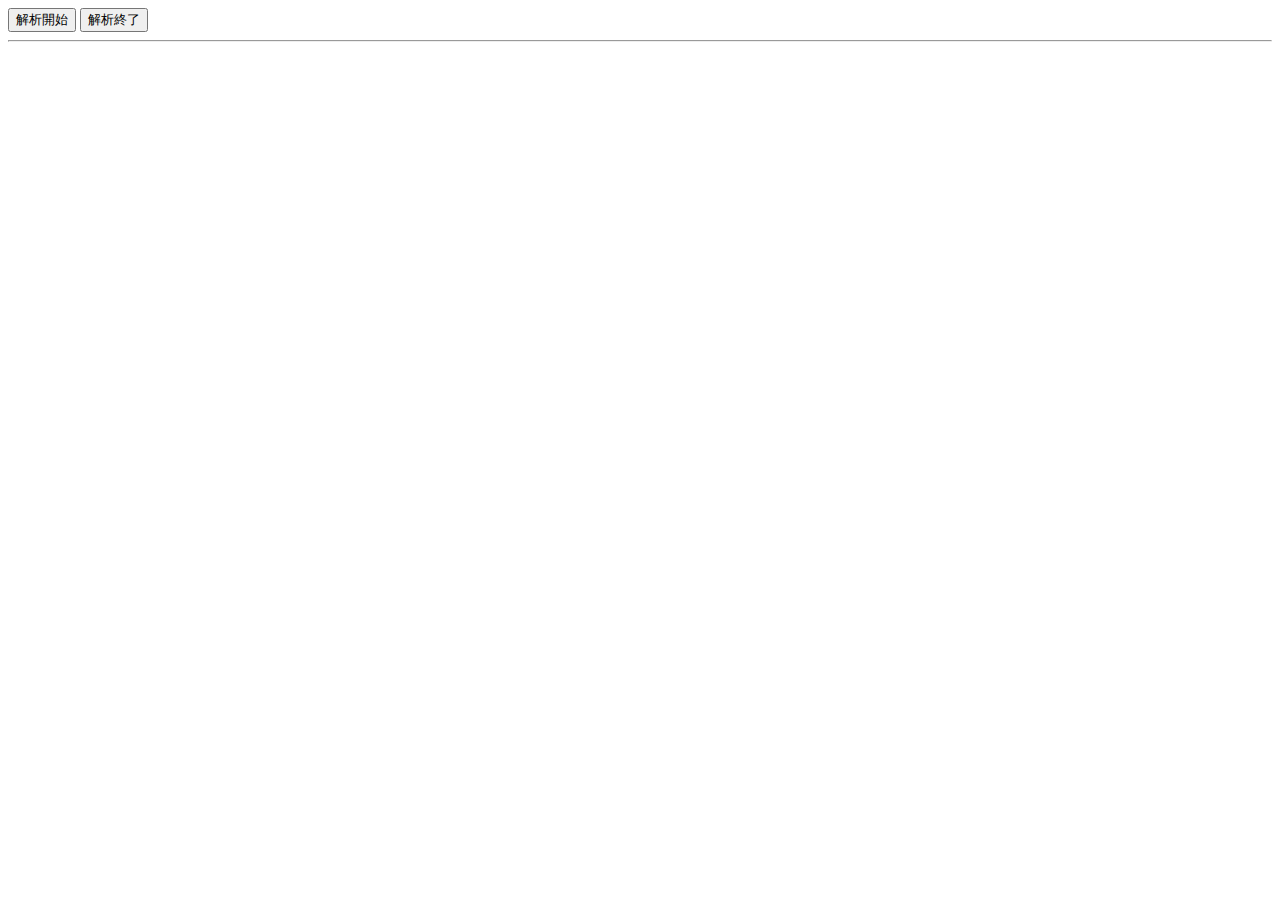
<file: main.html>
<!DOCTYPE html>
<html>
<head>
    <meta charset="UTF-8" />
    <title>デモ用音声認識サンプル</title>
</head>
<body>
<button onclick="startRecording()">解析開始</button>
<button onclick="endRecording()">解析終了</button>
<hr>
<script src="api_key.js"></script>
<script src="lib/recorder.js"></script>
<script src='main.js'></script>
</body>
</html>
</file>
